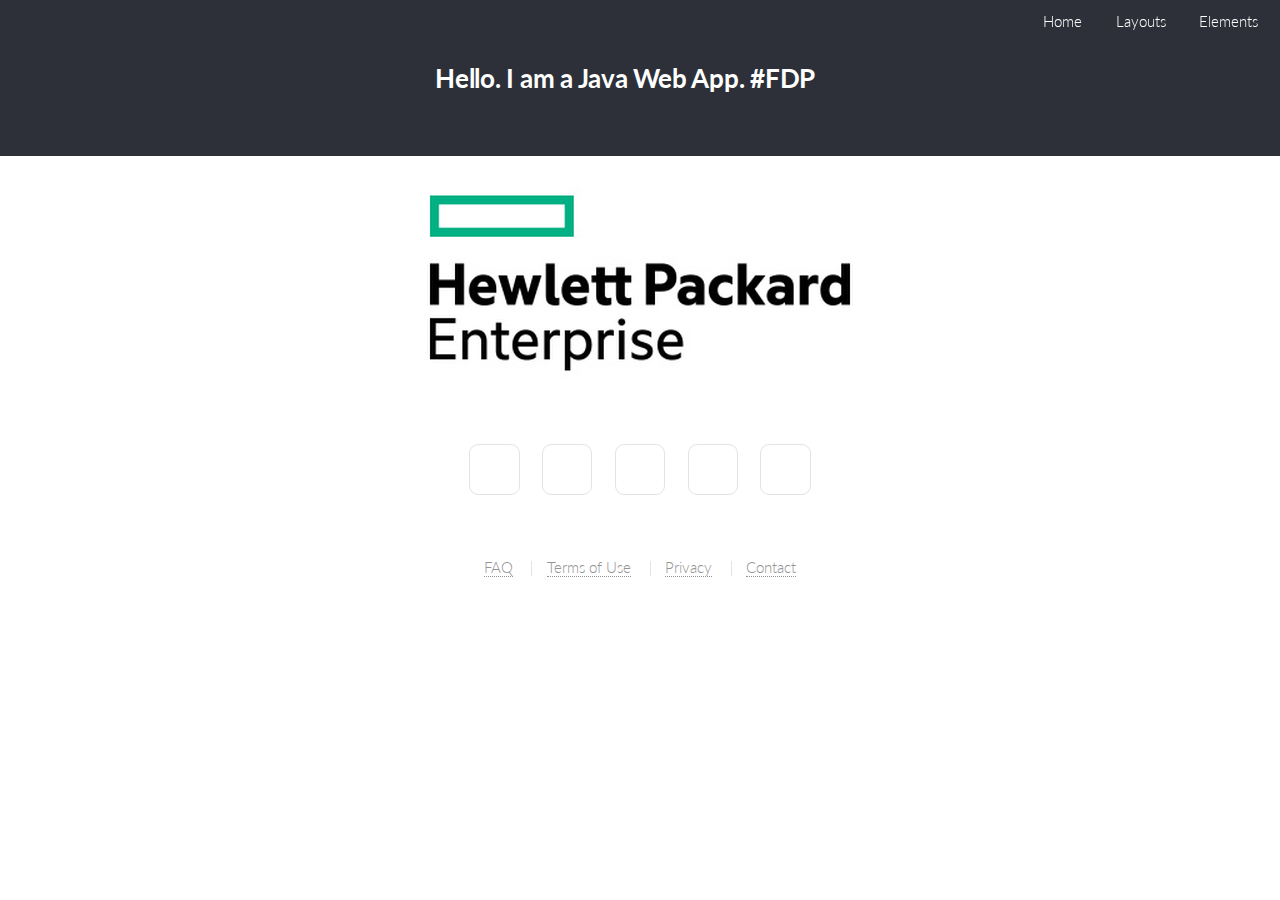
<file: index.html>
<!DOCTYPE HTML>
<html>
	<head>
		<title> </title>
		<meta http-equiv="content-type" content="text/html; charset=utf-8" />
		<meta name="description" content="" />
		<meta name="keywords" content="" />
		<!--[if lte IE 8]><script src="css/ie/html5shiv.js"></script><![endif]-->
		<script src="js/jquery.min.js"></script>
		<script src="js/jquery.dropotron.min.js"></script>
		<script src="js/jquery.scrollgress.min.js"></script>
		<script src="js/jquery.scrolly.min.js"></script>
		<script src="js/jquery.slidertron.min.js"></script>
		<script src="js/skel.min.js"></script>
		<script src="js/skel-layers.min.js"></script>
		<script src="js/init.js"></script>
		<noscript>
			<link rel="stylesheet" href="css/skel.css" />
			<link rel="stylesheet" href="css/style.css" />
			<link rel="stylesheet" href="css/style-xlarge.css" />
		</noscript>
		<!--[if lte IE 9]><link rel="stylesheet" href="css/ie/v9.css" /><![endif]-->
		<!--[if lte IE 8]><link rel="stylesheet" href="css/ie/v8.css" /><![endif]-->
	</head>
	<body class="landing">

		<!-- Header -->
			<header id="header" class="alt skel-layers-fixed">
				<h1><a href="index.html"></span></a></h1>
				<nav id="nav">
					<ul>
						<li><a href="index.html">Home</a></li>
						<li>
							<a href="" class="icon fa-angle-down">Layouts</a>
							<ul>
								<li><a href="right-sidebar.html">REAL VIEW</a></li>
								<li><a href="no-sidebar.html"> - </a></li>
								<li>
									<a href="">More...</a>
									<ul>
										<li><a href="#">Option 1</a></li>
										<li><a href="#">Option 2</a></li>
										<li><a href="#">Option 3</a></li>
										<li><a href="#">Option 4</a></li>
									</ul>
								</li>
							</ul>
						</li>
						<li><a href="elements.html">Elements</a></li>
					</ul>
				</nav>
			</header>
	<!-- EDIT SECTION -->
<section id="cta" class="wrapper style3">
<h2>Hello. I am a Java Web App. #FDP</h2>
<ul class="actions">
</ul>
</section>

<div align="center"><img src="images/HPE.png" /></div>

		<!-- Footer -->
			<footer id="footer">
				<ul class="icons">
					<li><a href="#" class="icon fa-twitter"><span class="label">Twitter</span></a></li>
					<li><a href="#" class="icon fa-facebook"><span class="label">Facebook</span></a></li>
					<li><a href="#" class="icon fa-instagram"><span class="label">Instagram</span></a></li>
					<li><a href="#" class="icon fa-dribbble"><span class="label">Dribbble</span></a></li>
					<li><a href="#" class="icon fa-envelope"><span class="label">Envelope</span></a></li>
				</ul>
				<ul class="menu">
					<li><a href="#">FAQ</a></li>
					<li><a href="#">Terms of Use</a></li>
					<li><a href="#">Privacy</a></li>
					<li><a href="#">Contact</a></li>
				</ul>
			</footer>

	</body>
</html>
</file>
<file: css/style.css>
@import url("http://fonts.googleapis.com/css?family=Lato:300,700");

/*
	Drift by Pixelarity
	pixelarity.com @pixelarity
	License: pixelarity.com/license
*/

/* Basic */

	body {
		background: #fff;
	}

		body.is-loading * {
			-moz-animation: none !important;
			-webkit-animation: none !important;
			-o-animation: none !important;
			-ms-animation: none !important;
			animation: none !important;
			-moz-transition: none !important;
			-webkit-transition: none !important;
			-o-transition: none !important;
			-ms-transition: none !important;
			transition: none !important;
		}

	body, input, select, textarea {
		color: #646464;
		font-family: "Lato", Helvetica, sans-serif;
		font-size: 15pt;
		font-weight: 300;
		line-height: 1.75em;
	}

	a {
		-moz-transition: color 0.2s ease-in-out, border-color 0.2s ease-in-out;
		-webkit-transition: color 0.2s ease-in-out, border-color 0.2s ease-in-out;
		-o-transition: color 0.2s ease-in-out, border-color 0.2s ease-in-out;
		-ms-transition: color 0.2s ease-in-out, border-color 0.2s ease-in-out;
		transition: color 0.2s ease-in-out, border-color 0.2s ease-in-out;
		color: #e0555a;
		text-decoration: none;
		border-bottom: dotted 1px;
	}

		a:hover {
			text-decoration: none;
			color: #e0555a !important;
			border-bottom-color: transparent;
		}

	strong, b {
		color: #545454;
		font-weight: 700;
	}

	em, i {
		font-style: italic;
	}

	p {
		margin: 0 0 2em 0;
	}

	h1, h2, h3, h4, h5, h6 {
		color: #545454;
		font-weight: 700;
		line-height: 1em;
		margin: 0 0 1em 0;
		letter-spacing: -0.01em;
	}

		h1 a, h2 a, h3 a, h4 a, h5 a, h6 a {
			color: inherit;
			text-decoration: none;
		}

	h2 {
		font-size: 1.75em;
		line-height: 1.5em;
	}

	h3 {
		font-size: 1.25em;
		line-height: 1.5em;
	}

	h4 {
		font-size: 1.1em;
		line-height: 1.5em;
	}

	h5 {
		font-size: 0.9em;
		line-height: 1.5em;
	}

	h6 {
		font-size: 0.7em;
		line-height: 1.5em;
	}

	sub {
		font-size: 0.8em;
		position: relative;
		top: 0.5em;
	}

	sup {
		font-size: 0.8em;
		position: relative;
		top: -0.5em;
	}

	hr {
		border: 0;
		border-bottom: solid 1px rgba(144, 144, 144, 0.25);
		margin: 2em 0;
	}

		hr.major {
			margin: 3em 0;
		}

	blockquote {
		border-left: solid 4px rgba(144, 144, 144, 0.25);
		font-style: italic;
		margin: 0 0 2em 0;
		padding: 0.5em 0 0.5em 2em;
	}

	code {
		background: rgba(144, 144, 144, 0.075);
		border-radius: 0.5em;
		border: solid 1px rgba(144, 144, 144, 0.25);
		font-family: "Courier New", monospace;
		font-size: 0.9em;
		margin: 0 0.25em;
		padding: 0.25em 0.65em;
	}

	pre {
		-webkit-overflow-scrolling: touch;
		font-family: "Courier New", monospace;
		font-size: 0.9em;
		margin: 0 0 2em 0;
	}

		pre code {
			display: block;
			line-height: 1.75em;
			padding: 1em 1.5em;
			overflow-x: auto;
		}

	.align-left {
		text-align: left;
	}

	.align-center {
		text-align: center;
	}

	.align-right {
		text-align: right;
	}

/* Section/Article */

	section.special, article.special {
		text-align: center;
	}

	header p {
		color: #949494;
		position: relative;
		margin: 0 0 1.5em 0;
	}

	header h2 + p {
		font-size: 1.25em;
		margin-top: -1em;
		line-height: 1.75em;
	}

	header h3 + p {
		font-size: 1.1em;
		margin-top: -0.85em;
		line-height: 1.5em;
	}

	header h4 + p,
	header h5 + p,
	header h6 + p {
		font-size: 0.9em;
		margin-top: -0.75em;
		line-height: 1.5em;
	}

	header.major {
		text-align: center;
	}

		header.major h2 {
			font-size: 2.35em;
		}

		header.major p {
			margin: -1em 0 3.5em 0;
		}

/* Form */

	form {
		margin: 0 0 2em 0;
	}

	label {
		color: #545454;
		display: block;
		font-size: 0.9em;
		font-weight: 700;
		margin: 0 0 1em 0;
	}

	input[type="text"],
	input[type="password"],
	input[type="email"],
	select,
	textarea {
		-moz-appearance: none;
		-webkit-appearance: none;
		-o-appearance: none;
		-ms-appearance: none;
		appearance: none;
		background: rgba(144, 144, 144, 0.075);
		border-radius: 0.5em;
		border: none;
		border: solid 1px rgba(144, 144, 144, 0.25);
		color: inherit;
		display: block;
		outline: 0;
		padding: 0 1em;
		text-decoration: none;
		width: 100%;
	}

		input[type="text"]:invalid,
		input[type="password"]:invalid,
		input[type="email"]:invalid,
		select:invalid,
		textarea:invalid {
			box-shadow: none;
		}

		input[type="text"]:focus,
		input[type="password"]:focus,
		input[type="email"]:focus,
		select:focus,
		textarea:focus {
			border-color: #e0555a;
			box-shadow: 0 0 0 1px #e0555a;
		}

	.select-wrapper {
		text-decoration: none;
		display: block;
		position: relative;
	}

		.select-wrapper:before {
			-moz-osx-font-smoothing: grayscale;
			-webkit-font-smoothing: antialiased;
			font-family: FontAwesome;
			font-style: normal;
			font-weight: normal;
			text-transform: none !important;
		}

		.select-wrapper:before {
			content: '\f078';
			color: rgba(144, 144, 144, 0.25);
			display: block;
			height: 2.75em;
			line-height: 2.75em;
			pointer-events: none;
			position: absolute;
			right: 0;
			text-align: center;
			top: 0;
			width: 2.75em;
		}

		.select-wrapper select::-ms-expand {
			display: none;
		}

	input[type="text"],
	input[type="password"],
	input[type="email"],
	select {
		height: 2.75em;
	}

	textarea {
		padding: 0.75em 1em;
	}

	input[type="checkbox"],
	input[type="radio"] {
		-moz-appearance: none;
		-webkit-appearance: none;
		-o-appearance: none;
		-ms-appearance: none;
		appearance: none;
		display: block;
		float: left;
		margin-right: -2em;
		opacity: 0;
		width: 1em;
		z-index: -1;
	}

		input[type="checkbox"] + label,
		input[type="radio"] + label {
			text-decoration: none;
			color: #646464;
			cursor: pointer;
			display: inline-block;
			font-size: 1em;
			font-weight: 300;
			padding-left: 2.4em;
			padding-right: 0.75em;
			position: relative;
		}

			input[type="checkbox"] + label:before,
			input[type="radio"] + label:before {
				-moz-osx-font-smoothing: grayscale;
				-webkit-font-smoothing: antialiased;
				font-family: FontAwesome;
				font-style: normal;
				font-weight: normal;
				text-transform: none !important;
			}

			input[type="checkbox"] + label:before,
			input[type="radio"] + label:before {
				background: rgba(144, 144, 144, 0.075);
				border-radius: 0.5em;
				border: solid 1px rgba(144, 144, 144, 0.25);
				content: '';
				display: inline-block;
				height: 1.65em;
				left: 0;
				line-height: 1.58125em;
				position: absolute;
				text-align: center;
				top: 0;
				width: 1.65em;
			}

		input[type="checkbox"]:checked + label:before,
		input[type="radio"]:checked + label:before {
			background: #494d53;
			border-color: #494d53;
			color: #ffffff;
			content: '\f00c';
		}

		input[type="checkbox"]:focus + label:before,
		input[type="radio"]:focus + label:before {
			border-color: #e0555a;
			box-shadow: 0 0 0 1px #e0555a;
		}

	input[type="checkbox"] + label:before {
		border-radius: 0.5em;
	}

	input[type="radio"] + label:before {
		border-radius: 100%;
	}

	::-webkit-input-placeholder {
		color: #949494 !important;
		opacity: 1.0;
	}

	:-moz-placeholder {
		color: #949494 !important;
		opacity: 1.0;
	}

	::-moz-placeholder {
		color: #949494 !important;
		opacity: 1.0;
	}

	:-ms-input-placeholder {
		color: #949494 !important;
		opacity: 1.0;
	}

	.formerize-placeholder {
		color: #949494 !important;
		opacity: 1.0;
	}

/* Box */

	.box {
		border-radius: 0.5em;
		border: solid 1px rgba(144, 144, 144, 0.25);
		margin-bottom: 2em;
		padding: 2em;
	}

		.box > :last-child,
		.box > :last-child > :last-child,
		.box > :last-child > :last-child > :last-child {
			margin-bottom: 0;
		}

		.box.alt {
			border: 0;
			border-radius: 0;
			padding: 0;
		}

		.box.post {
			margin-left: auto;
			margin-right: auto;
			text-align: center;
		}

			.box.post .image:first-child {
				border-bottom-left-radius: 0;
				border-bottom-right-radius: 0;
				margin: -2em 0 2em -2em;
				width: calc(100% + 4em);
			}

				.box.post .image:first-child img {
					border-bottom-left-radius: 0;
					border-bottom-right-radius: 0;
				}

/* Icon */

	.icon {
		text-decoration: none;
		border-bottom: none;
		position: relative;
	}

		.icon:before {
			-moz-osx-font-smoothing: grayscale;
			-webkit-font-smoothing: antialiased;
			font-family: FontAwesome;
			font-style: normal;
			font-weight: normal;
			text-transform: none !important;
		}

		.icon > .label {
			display: none;
		}

/* Image */

	.image {
		border-radius: 0.5em;
		border: 0;
		display: inline-block;
		position: relative;
	}

		.image img {
			position: relative;
			border-radius: 0.5em;
			display: block;
		}

		.image.left {
			float: left;
			padding: 0 1.5em 1em 0;
			top: 0.25em;
		}

		.image.right {
			float: right;
			padding: 0 0 1em 1.5em;
			top: 0.25em;
		}

		.image.left, .image.right {
			max-width: 40%;
		}

			.image.left img, .image.right img {
				width: 100%;
			}

		.image.fit {
			display: block;
			margin: 0 0 2em 0;
			width: 100%;
		}

			.image.fit img {
				display: block;
				width: 100%;
			}

/* List */

	ol {
		list-style: decimal;
		margin: 0 0 2em 0;
		padding-left: 1.25em;
	}

		ol li {
			padding-left: 0.25em;
		}

	ul {
		list-style: disc;
		margin: 0 0 2em 0;
		padding-left: 1em;
	}

		ul li {
			padding-left: 0.5em;
		}

		ul.alt {
			list-style: none;
			padding-left: 0;
		}

			ul.alt li {
				border-top: solid 1px rgba(144, 144, 144, 0.25);
				padding: 0.5em 0;
			}

				ul.alt li:first-child {
					border-top: 0;
					padding-top: 0;
				}

		ul.icons {
			cursor: default;
			list-style: none;
			padding-left: 0;
		}

			ul.icons li {
				display: inline-block;
				padding: 0 1.25em 0 0;
			}

				ul.icons li:last-child {
					padding-right: 0 !important;
				}

				ul.icons li .icon {
					border-radius: 0.5em;
					border: solid 1px rgba(144, 144, 144, 0.25);
					color: #949494 !important;
					display: inline-block;
					font-size: 1.25em;
					height: 2.75em;
					line-height: 2.75em;
					text-align: center;
					width: 2.75em;
				}

				ul.icons li a.icon {
					-moz-transition: background-color 0.2s ease-in-out, color 0.2s ease-in-out;
					-webkit-transition: background-color 0.2s ease-in-out, color 0.2s ease-in-out;
					-o-transition: background-color 0.2s ease-in-out, color 0.2s ease-in-out;
					-ms-transition: background-color 0.2s ease-in-out, color 0.2s ease-in-out;
					transition: background-color 0.2s ease-in-out, color 0.2s ease-in-out;
				}

					ul.icons li a.icon:hover {
						background-color: rgba(144, 144, 144, 0.075);
					}

					ul.icons li a.icon:active {
						background-color: rgba(144, 144, 144, 0.2);
					}

		ul.actions {
			cursor: default;
			list-style: none;
			padding-left: 0;
		}

			ul.actions li {
				display: inline-block;
				padding: 0 1em 0 0;
				vertical-align: middle;
			}

				ul.actions li:last-child {
					padding-right: 0;
				}

			ul.actions.small li {
				padding: 0 0.5em 0 0;
			}

			ul.actions.vertical li {
				display: block;
				padding: 1em 0 0 0;
			}

				ul.actions.vertical li:first-child {
					padding-top: 0;
				}

				ul.actions.vertical li > * {
					margin-bottom: 0;
				}

			ul.actions.vertical.small li {
				padding: 0.5em 0 0 0;
			}

				ul.actions.vertical.small li:first-child {
					padding-top: 0;
				}

			ul.actions.fit {
				display: table;
				margin-left: -1em;
				padding: 0;
				table-layout: fixed;
				width: calc(100% + 1em);
			}

				ul.actions.fit li {
					display: table-cell;
					padding: 0 0 0 1em;
				}

					ul.actions.fit li > * {
						margin-bottom: 0;
					}

				ul.actions.fit.small {
					margin-left: -0.5em;
					width: calc(100% + 0.5em);
				}

					ul.actions.fit.small li {
						padding: 0 0 0 0.5em;
					}

		ul.menu {
			line-height: 1em;
			list-style: none;
			padding: 0;
		}

			ul.menu li {
				border-left: solid 1px rgba(144, 144, 144, 0.25);
				display: inline-block;
				margin-left: 1em;
				padding-left: 1em;
			}

				ul.menu li:first-child {
					border-left: 0;
					margin-left: 0;
					padding-left: 0;
				}

	dl {
		margin: 0 0 2em 0;
	}

/* Table */

	.table-wrapper {
		-webkit-overflow-scrolling: touch;
		overflow-x: auto;
	}

	table {
		margin: 0 0 2em 0;
		width: 100%;
	}

		table tbody tr {
			border: solid 1px rgba(144, 144, 144, 0.25);
			border-left: 0;
			border-right: 0;
		}

			table tbody tr:nth-child(2n + 1) {
				background-color: rgba(144, 144, 144, 0.075);
			}

		table td {
			padding: 0.75em 0.75em;
		}

		table th {
			color: #545454;
			font-size: 0.9em;
			font-weight: 700;
			padding: 0 0.75em 0.75em 0.75em;
			text-align: left;
		}

		table thead {
			border-bottom: solid 2px rgba(144, 144, 144, 0.25);
		}

		table tfoot {
			border-top: solid 2px rgba(144, 144, 144, 0.25);
		}

		table.alt {
			border-collapse: separate;
		}

			table.alt tbody tr td {
				border: solid 1px rgba(144, 144, 144, 0.25);
				border-left-width: 0;
				border-top-width: 0;
			}

				table.alt tbody tr td:first-child {
					border-left-width: 1px;
				}

			table.alt tbody tr:first-child td {
				border-top-width: 1px;
			}

			table.alt thead {
				border-bottom: 0;
			}

			table.alt tfoot {
				border-top: 0;
			}

/* Button */

	input[type="submit"],
	input[type="reset"],
	input[type="button"],
	.button {
		-moz-appearance: none;
		-webkit-appearance: none;
		-o-appearance: none;
		-ms-appearance: none;
		appearance: none;
		-moz-transition: background-color 0.2s ease-in-out, color 0.2s ease-in-out;
		-webkit-transition: background-color 0.2s ease-in-out, color 0.2s ease-in-out;
		-o-transition: background-color 0.2s ease-in-out, color 0.2s ease-in-out;
		-ms-transition: background-color 0.2s ease-in-out, color 0.2s ease-in-out;
		transition: background-color 0.2s ease-in-out, color 0.2s ease-in-out;
		background-color: transparent;
		border-radius: 0.5em;
		border: solid 1px rgba(144, 144, 144, 0.25) !important;
		color: #545454 !important;
		cursor: pointer;
		display: inline-block;
		font-size: 0.8em;
		font-weight: 700;
		height: 3.5em;
		letter-spacing: 0.1em;
		line-height: 3.5em;
		overflow: hidden;
		padding: 0 2em;
		text-align: center;
		text-decoration: none;
		text-overflow: ellipsis;
		text-transform: uppercase;
		white-space: nowrap;
	}

		input[type="submit"]:hover,
		input[type="reset"]:hover,
		input[type="button"]:hover,
		.button:hover {
			background-color: rgba(144, 144, 144, 0.075);
			color: #545454 !important;
		}

		input[type="submit"]:active,
		input[type="reset"]:active,
		input[type="button"]:active,
		.button:active {
			background-color: rgba(144, 144, 144, 0.2);
		}

		input[type="submit"].icon,
		input[type="reset"].icon,
		input[type="button"].icon,
		.button.icon {
			padding-left: 1.35em;
		}

			input[type="submit"].icon:before,
			input[type="reset"].icon:before,
			input[type="button"].icon:before,
			.button.icon:before {
				margin-right: 0.5em;
			}

		input[type="submit"].fit,
		input[type="reset"].fit,
		input[type="button"].fit,
		.button.fit {
			display: block;
			margin: 0 0 1em 0;
			width: 100%;
		}

		input[type="submit"].small,
		input[type="reset"].small,
		input[type="button"].small,
		.button.small {
			font-size: 0.8em;
		}

		input[type="submit"].big,
		input[type="reset"].big,
		input[type="button"].big,
		.button.big {
		   	font-size: 2.3em;
			height: 3.5em;
			line-height: 3.5em;
			padding: 0 .25em;
		   		}

		input[type="submit"].special,
		input[type="reset"].special,
		input[type="button"].special,
		.button.special {
			background-color: #e0555a;
			color: #ffffff !important;
		}

			input[type="submit"].special:hover,
			input[type="reset"].special:hover,
			input[type="button"].special:hover,
			.button.special:hover {
				background-color: #E46B6F;
			}

			input[type="submit"].special:active,
			input[type="reset"].special:active,
			input[type="button"].special:active,
			.button.special:active {
				background-color: #DC3F45;
			}

		input[type="submit"].disabled, input[type="submit"]:disabled,
		input[type="reset"].disabled,
		input[type="reset"]:disabled,
		input[type="button"].disabled,
		input[type="button"]:disabled,
		.button.disabled,
		.button:disabled {
			background-color: #646464 !important;
			box-shadow: inset 0 -0.15em 0 0 rgba(0, 0, 0, 0.15);
			color: #fff !important;
			cursor: default;
			opacity: 0.25;
		}

/* Feature */

	.feature {
		text-decoration: none;
		padding-left: 6.5em;
		position: relative;
		text-align: left;
	}

		.feature:before {
			-moz-osx-font-smoothing: grayscale;
			-webkit-font-smoothing: antialiased;
			font-family: FontAwesome;
			font-style: normal;
			font-weight: normal;
			text-transform: none !important;
		}

		.feature:before {
			border-radius: 0.5em;
			border: solid 1px rgba(144, 144, 144, 0.25);
			color: #e0555a;
			display: inline-block;
			font-size: 2.25em;
			height: 2em;
			left: 0;
			line-height: 2em;
			position: absolute;
			text-align: center;
			top: 0;
			width: 2em;
		}

		.feature h3 {
			margin: 0 0 0.7em 0;
		}

/* Slider */

	.slider {
		position: relative;
	}

		.slider .viewer {
			position: relative;
			border-radius: 0.5em;
			border: solid 1.5em #fff;
			height: 20em;
			margin: 0 auto;
			overflow: hidden;
			width: 80%;
		}

		.slider .slide img {
			border-radius: 0.375em;
			display: block;
			width: 100%;
		}

		.slider .nav-next,
		.slider .nav-previous {
			text-decoration: none;
			background: #fff;
			border-radius: 100%;
			color: #ddd;
			cursor: pointer;
			display: block;
			font-size: 3em;
			height: 1.25em;
			line-height: 1.15em;
			margin-top: -0.5em;
			position: absolute;
			text-align: center;
			top: 50%;
			width: 1.25em;
		}

			.slider .nav-next:before,
			.slider .nav-previous:before {
				-moz-osx-font-smoothing: grayscale;
				-webkit-font-smoothing: antialiased;
				font-family: FontAwesome;
				font-style: normal;
				font-weight: normal;
				text-transform: none !important;
			}

			.slider .nav-next:before,
			.slider .nav-previous:before {
				position: relative;
			}

		.slider .nav-next {
			right: 0;
		}

			.slider .nav-next:before {
				content: '\f105';
				right: -0.05em;
			}

		.slider .nav-previous {
			left: 0;
		}

			.slider .nav-previous:before {
				content: '\f104';
				left: -0.05em;
			}

/* Wrapper */

	.wrapper {
		padding: 5em 0 3em 0;
	}

		.wrapper.style1 {
			background: #f2f2f2;
		}

			.wrapper.style1 .box {
				background: #ffffff;
				border: 0;
			}

		.wrapper.style2 {
			background: #ffffff;
		}

		.wrapper.style3 {
			margin-bottom: 25px;
			background: #2d3039;
			color: #d1f2f5;
		}

			.wrapper.style3 h1, .wrapper.style3 h2, .wrapper.style3 h3, .wrapper.style3 h4, .wrapper.style3 h5, .wrapper.style3 h6 {
				color: #ffffff;
			}

			.wrapper.style3 header p {
				color: #b5ebef;
			}

			.wrapper.style3 .button {
				border-color: white !important;
				color: #ffffff !important;
			}

				.wrapper.style3 .button:hover {
					background-color: rgba(255, 255, 255, 0.075);
				}

				.wrapper.style3 .button:active {
					background-color: rgba(255, 255, 255, 0.2);
				}

/* Header */

	#skel-layers-wrapper {
		padding-top: 3em;
	}

	body.landing #skel-layers-wrapper {
		padding-top: 0;
	}
	@-moz-keyframes reveal-header { 0% { top: -5em; } 100% { top: 0; } }
	@-webkit-keyframes reveal-header { 0% { top: -5em; } 100% { top: 0; } }
	@-o-keyframes reveal-header { 0% { top: -5em; } 100% { top: 0; } }
	@-ms-keyframes reveal-header { 0% { top: -5em; } 100% { top: 0; } }
	@keyframes reveal-header { 0% { top: -5em; } 100% { top: 0; } }

	#header {
		background-color: #fff;
		box-shadow: 0 1px 2px 0 rgba(0, 0, 0, 0.05);
		color: inherit;
		cursor: default;
		height: 3em;
		left: 0;
		line-height: 3em;
		position: fixed;
		top: 0;
		width: 100%;
		z-index: 10000;
	}

		#header.reveal {
			-moz-animation: reveal-header 0.5s;
			-webkit-animation: reveal-header 0.5s;
			-o-animation: reveal-header 0.5s;
			-ms-animation: reveal-header 0.5s;
			animation: reveal-header 0.5s;
		}

		#header.alt {
			-moz-animation: none;
			-webkit-animation: none;
			-o-animation: none;
			-ms-animation: none;
			animation: none;
			background-color: transparent;
			box-shadow: none;
			color: #fff;
		}

		#header h1 {
			color: inherit;
			font-size: 1em;
			height: inherit;
			left: 1.25em;
			line-height: inherit;
			margin: 0;
			padding: 0;
			position: absolute;
			top: 0;
		}

			#header h1 span {
				font-weight: 300;
			}

			#header h1 a {
				border: 0;
			}

		#header nav {
			height: inherit;
			line-height: inherit;
			position: absolute;
			right: 1.5em;
			top: 0;
			vertical-align: middle;
		}

			#header nav > ul {
				list-style: none;
				margin: 0;
				padding-left: 0;
			}

				#header nav > ul > li {
					border-radius: 0.5em;
					display: inline-block;
					margin-left: 2em;
					padding-left: 0;
				}

					#header nav > ul > li a {
						border: 0;
						color: inherit;
						display: inline-block;
						text-decoration: none;
					}

						#header nav > ul > li a.icon:before {
							margin-right: 0.5em;
						}

					#header nav > ul > li:first-child {
						margin-left: 0;
					}

					#header nav > ul > li .button {
						height: 2.25em;
						line-height: 2.25em;
						margin-bottom: 0;
						padding: 0 1em;
						position: relative;
						top: -0.075em;
						vertical-align: middle;
					}

					#header nav > ul > li > ul {
						display: none;
					}

		#header .container {
			position: relative;
		}

			#header .container h1 {
				left: 0;
			}

			#header .container nav {
				right: 0;
			}

	.dropotron {
		background: #fff;
		border-radius: 0.5em;
		box-shadow: 0 0 3px 1px rgba(0, 0, 0, 0.05);
		list-style: none;
		margin-top: -0.75em;
		min-width: 10em;
		padding: 0.75em 0;
	}

		.dropotron li {
			padding: 0;
		}

			.dropotron li a {
				-moz-transition: none !important;
				-webkit-transition: none !important;
				-o-transition: none !important;
				-ms-transition: none !important;
				transition: none !important;
				border: 0;
				box-shadow: inset 0 1px 0 0 rgba(144, 144, 144, 0.2);
				color: inherit;
				display: block;
				line-height: 2.25em;
				padding: 0 1em;
			}

			.dropotron li:first-child > a {
				box-shadow: none;
			}

			.dropotron li.active > a, .dropotron li:hover > a {
				background: #e0555a;
				color: #ffffff !important;
			}

		.dropotron.level-0 {
			font-size: 0.9em;
			margin-top: 1em;
		}

			.dropotron.level-0:before {
				-moz-transform: rotate(45deg);
				-webkit-transform: rotate(45deg);
				-o-transform: rotate(45deg);
				-ms-transform: rotate(45deg);
				transform: rotate(45deg);
				background: #fff;
				content: '';
				display: block;
				height: 0.75em;
				position: absolute;
				right: 1.5em;
				top: -0.375em;
				width: 0.75em;
				box-shadow: inset 1px 1px 0 0 rgba(0, 0, 0, 0.075);
				box-shadow: -1px -1px 2px 0 rgba(0, 0, 0, 0.05);
			}

/* Banner */

	#banner {
		background-attachment: scroll,						fixed;
		background-color: #494d53;
		background-image: url("images/overlay.png"), url("../images/banner.jpg");
		background-position: top left,					center center;
		background-repeat: repeat,						no-repeat;
		background-size: auto,						cover;
		color: #d1d2d4;
		padding: 16em 0;
		position: relative;
		text-align: center;
	}

		#banner:after {
			-moz-transition: opacity 2s ease-in-out;
			-webkit-transition: opacity 2s ease-in-out;
			-o-transition: opacity 2s ease-in-out;
			-ms-transition: opacity 2s ease-in-out;
			transition: opacity 2s ease-in-out;
			background: #3d4045;
			content: '';
			height: 100%;
			left: 0;
			opacity: 0;
			position: absolute;
			top: 0;
			width: 100%;
			z-index: 1;
		}

		#banner :last-child {
			margin-bottom: 0;
		}

		#banner h1, #banner h2, #banner h3, #banner h4, #banner h5, #banner h6 {
			color: #ffffff;
		}

		#banner .inner {
			position: relative;
			z-index: 2;
		}

		#banner .button {
			border-color: white !important;
			color: #ffffff !important;
		}

			#banner .button:hover {
				background-color: rgba(255, 255, 255, 0.075);
			}

			#banner .button:active {
				background-color: rgba(255, 255, 255, 0.2);
			}

		#banner h2 {
			font-size: 3.25em;
			line-height: 1.25em;
			margin: 0 0 0.5em 0;
			padding: 0;
		}

		#banner p {
			font-size: 1.5em;
			margin-bottom: 1.75em;
		}

	body.is-loading #banner:after {
		opacity: 1.0;
	}

/* One */

	#one {
		padding-bottom: 0;
	}

		#one .slider .viewer {
			border-bottom-left-radius: 0;
			border-bottom-right-radius: 0;
			border-bottom: 0;
		}

		#one .slider .slide img {
			border-bottom-left-radius: 0;
			border-bottom-right-radius: 0;
		}

/* Main */

	#main > .container {
		position: relative;
		background: #ffffff;
		border-radius: 0.5em;
		margin-bottom: 2em;
		padding: 3em;
	}

		#main > .container > :last-child,
		#main > .container > :last-child > :last-child,
		#main > .container > :last-child > :last-child > :last-child {
			margin-bottom: 0;
		}

/* CTA */

	#cta {
		padding: 4em 0;
		text-align: center;
		vertical-align: middle;
	}

		#cta h2 {
			display: inline-block;
			margin: 0 1em 0 0;
			vertical-align: middle;
		}

		#cta .actions {
			display: inline-block;
			margin: 0;
		}

/* Footer */

	#footer {
		color: #949494;
		padding: 4em 0;
		text-align: center;
	}

		#footer .icons {
			margin: 0 0 4em 0;
		}

		#footer .menu a {
			color: inherit;
		}

		#footer .copyright {
			font-size: 0.8em;
		}
</file>
<file: css/style-xlarge.css>
/*
	Drift by Pixelarity
	pixelarity.com @pixelarity
	License: pixelarity.com/license
*/

/* Basic */

	body, input, select, textarea {
		font-size: 12pt;
	}

/* Banner */

	#banner {
		padding: 12em 0;
	}
</file>
<file: css/skel.css>
/* Resets (http://meyerweb.com/eric/tools/css/reset/ | v2.0 | 20110126 | License: none (public domain)) */

	html,body,div,span,applet,object,iframe,h1,h2,h3,h4,h5,h6,p,blockquote,pre,a,abbr,acronym,address,big,cite,code,del,dfn,em,img,ins,kbd,q,s,samp,small,strike,strong,sub,sup,tt,var,b,u,i,center,dl,dt,dd,ol,ul,li,fieldset,form,label,legend,table,caption,tbody,tfoot,thead,tr,th,td,article,aside,canvas,details,embed,figure,figcaption,footer,header,hgroup,menu,nav,output,ruby,section,summary,time,mark,audio,video{margin:0;padding:0;border:0;font-size:100%;font:inherit;vertical-align:baseline;}article,aside,details,figcaption,figure,footer,header,hgroup,menu,nav,section{display:block;}body{line-height:1;}ol,ul{list-style:none;}blockquote,q{quotes:none;}blockquote:before,blockquote:after,q:before,q:after{content:'';content:none;}table{border-collapse:collapse;border-spacing:0;}body{-webkit-text-size-adjust:none}

/* Box Model */

	*, *:before, *:after {
		-moz-box-sizing: border-box;
		-webkit-box-sizing: border-box;
		box-sizing: border-box;
	}

/* Container */

	body {
		/* min-width: (containers) */
		min-width: 1200px;
	}

	.container {
		margin-left: auto;
		margin-right: auto;
		
		/* width: (containers) */
		width: 1200px;
	}

	/* Modifiers */

		/* 125% */
			.container.\31 25\25 {
				width: 100%;
				
				/* max-width: (containers * 1.25) */
				max-width: 1500px;

				/* min-width: (containers) */
				min-width: 1200px;
			}

		/* 75% */
			.container.\37 5\25 {
				
				/* width: (containers * 0.75) */
				width: 900px;

			}

		/* 50% */
			.container.\35 0\25 {
				
				/* width: (containers * 0.50) */
				width: 600px;

			}

		/* 25% */
			.container.\32 5\25 {
				
				/* width: (containers * 0.25) */
				width: 300px;

			}

/* Grid */

	.row {
		border-bottom: solid 1px transparent;
	}
	
	.row > * {
		float: left;
	}
	
	.row:after, .row:before {
		content: '';
		display: block;
		clear: both;
		height: 0;
	}
	
	.row.uniform > * > :first-child {
		margin-top: 0;
	}
	
	.row.uniform > * > :last-child {
		margin-bottom: 0;
	}

	/* Gutters */

		/* Normal */
		
			.row > * {
				/* padding: (gutters.horizontal) 0 0 (gutters.vertical) */
				padding: 0 0 0 2em;
			}

			.row {
				/* margin: -(gutters.horizontal) 0 0 -(gutters.vertical) */
				margin: 0 0 0 -2em;
			}
			
			.row.uniform > * {
				/* padding: (gutters.vertical) 0 0 (gutters.vertical) */
				padding: 2em 0 0 2em;
			}

			.row.uniform {
				/* margin: -(gutters.vertical) 0 0 -(gutters.vertical) */
				margin: -2em 0 0 -2em;
			}
			
		/* 200% */
		
			.row.\32 00\25 > * {
				/* padding: (gutters.horizontal) 0 0 (gutters.vertical) */
				padding: 0 0 0 4em;
			}

			.row.\32 00\25 {
				/* margin: -(gutters.horizontal) 0 0 -(gutters.vertical) */
				margin: 0 0 0 -4em;
			}

			.row.uniform.\32 00\25 > * {
				/* padding: (gutters.vertical) 0 0 (gutters.vertical) */
				padding: 4em 0 0 4em;
			}

			.row.uniform.\32 00\25 {
				/* margin: -(gutters.vertical) 0 0 -(gutters.vertical) */
				margin: -4em 0 0 -4em;
			}

		/* 150% */
		
			.row.\31 50\25 > * {
				/* padding: (gutters.horizontal) 0 0 (gutters.vertical) */
				padding: 0 0 0 1.5em;
			}

			.row.\31 50\25 {
				/* margin: -(gutters.horizontal) 0 0 -(gutters.vertical) */
				margin: 0 0 0 -1.5em;
			}

			.row.uniform.\31 50\25 > * {
				/* padding: (gutters.vertical) 0 0 (gutters.vertical) */
				padding: 1.5em 0 0 1.5em;
			}

			.row.uniform.\31 50\25 {
				/* margin: -(gutters.vertical) 0 0 -(gutters.vertical) */
				margin: -1.5em 0 0 -1.5em;
			}

		/* 50% */
		
			.row.\35 0\25 > * {
				/* padding: (gutters.horizontal) 0 0 (gutters.vertical) */
				padding: 0 0 0 1em;
			}

			.row.\35 0\25 {
				/* margin: -(gutters.horizontal) 0 0 -(gutters.vertical) */
				margin: 0 0 0 -1em;
			}

			.row.uniform.\35 0\25 > * {
				/* padding: (gutters.vertical) 0 0 (gutters.vertical) */
				padding: 1em 0 0 1em;
			}

			.row.uniform.\35 0\25 {
				/* margin: -(gutters.vertical) 0 0 -(gutters.vertical) */
				margin: -1em 0 0 -1em;
			}

		/* 25% */
		
			.row.\32 5\25 > * {
				/* padding: (gutters.horizontal) 0 0 (gutters.vertical) */
				padding: 0 0 0 0.5em;
			}

			.row.\32 5\25 {
				/* margin: -(gutters.horizontal) 0 0 -(gutters.vertical) */
				margin: 0 0 0 -0.5em;
			}

			.row.uniform.\32 5\25 > * {
				/* padding: (gutters.vertical) 0 0 (gutters.vertical) */
				padding: 0.5em 0 0 0.5em;
			}

			.row.uniform.\32 5\25 {
				/* margin: -(gutters.vertical) 0 0 -(gutters.vertical) */
				margin: -0.5em 0 0 -0.5em;
			}

		/* 0% */
		
			.row.\30 \25 > * {
				/* padding: (gutters.horizontal) 0 0 (gutters.vertical) */
				padding: 0;
			}

			.row.\30 \25 {
				/* margin: -(gutters.horizontal) 0 0 -(gutters.vertical) */
				margin: 0;
			}

	/* Cells */

		.\31 2u, .\31 2u\24, .\31 2u\28 1\29, .\31 2u\24\28 1\29 { width: 100%; clear: none; }
		.\31 1u, .\31 1u\24, .\31 1u\28 1\29, .\31 1u\24\28 1\29 { width: 91.6666666667%; clear: none; }
		.\31 0u, .\31 0u\24, .\31 0u\28 1\29, .\31 0u\24\28 1\29 { width: 83.3333333333%; clear: none; }
		.\39 u, .\39 u\24, .\39 u\28 1\29, .\39 u\24\28 1\29 { width: 75%; clear: none; }
		.\38 u, .\38 u\24, .\38 u\28 1\29, .\38 u\24\28 1\29 { width: 66.6666666667%; clear: none; }
		.\37 u, .\37 u\24, .\37 u\28 1\29, .\37 u\24\28 1\29 { width: 58.3333333333%; clear: none; }
		.\36 u, .\36 u\24, .\36 u\28 1\29, .\36 u\24\28 1\29 { width: 50%; clear: none; }
		.\35 u, .\35 u\24, .\35 u\28 1\29, .\35 u\24\28 1\29 { width: 41.6666666667%; clear: none; }
		.\34 u, .\34 u\24, .\34 u\28 1\29, .\34 u\24\28 1\29 { width: 33.3333333333%; clear: none; }
		.\33 u, .\33 u\24, .\33 u\28 1\29, .\33 u\24\28 1\29 { width: 25%; clear: none; }
		.\32 u, .\32 u\24, .\32 u\28 1\29, .\32 u\24\28 1\29 { width: 16.6666666667%; clear: none; }
		.\31 u, .\31 u\24, .\31 u\28 1\29, .\31 u\24\28 1\29 { width: 8.3333333333%; clear: none; }

		.\31 2u\24 + *, .\31 2u\24\28 1\29 + *,
		.\31 1u\24 + *, .\31 1u\24\28 1\29 + *,
		.\31 0u\24 + *, .\31 0u\24\28 1\29 + *,
		.\39 u\24 + *, .\39 u\24\28 1\29 + *,
		.\38 u\24 + *, .\38 u\24\28 1\29 + *,
		.\37 u\24 + *, .\37 u\24\28 1\29 + *,
		.\36 u\24 + *, .\36 u\24\28 1\29 + *,
		.\35 u\24 + *, .\35 u\24\28 1\29 + *,
		.\34 u\24 + *, .\34 u\24\28 1\29 + *,
		.\33 u\24 + *, .\33 u\24\28 1\29 + *,
		.\32 u\24 + *, .\32 u\24\28 1\29 + *,
		.\31 u\24  + *,  .\31 u\24\28 1\29 + * {
			clear: left;
		}
			
		.\-11u { margin-left: 91.6666666667% }
		.\-10u { margin-left: 83.3333333333% }
		.\-9u { margin-left: 75% }
		.\-8u { margin-left: 66.6666666667% }
		.\-7u { margin-left: 58.3333333333% }
		.\-6u { margin-left: 50% }
		.\-5u { margin-left: 41.6666666667% }
		.\-4u { margin-left: 33.3333333333% }
		.\-3u { margin-left: 25% }
		.\-2u { margin-left: 16.6666666667% }
		.\-1u { margin-left: 8.3333333333% }
</file>
